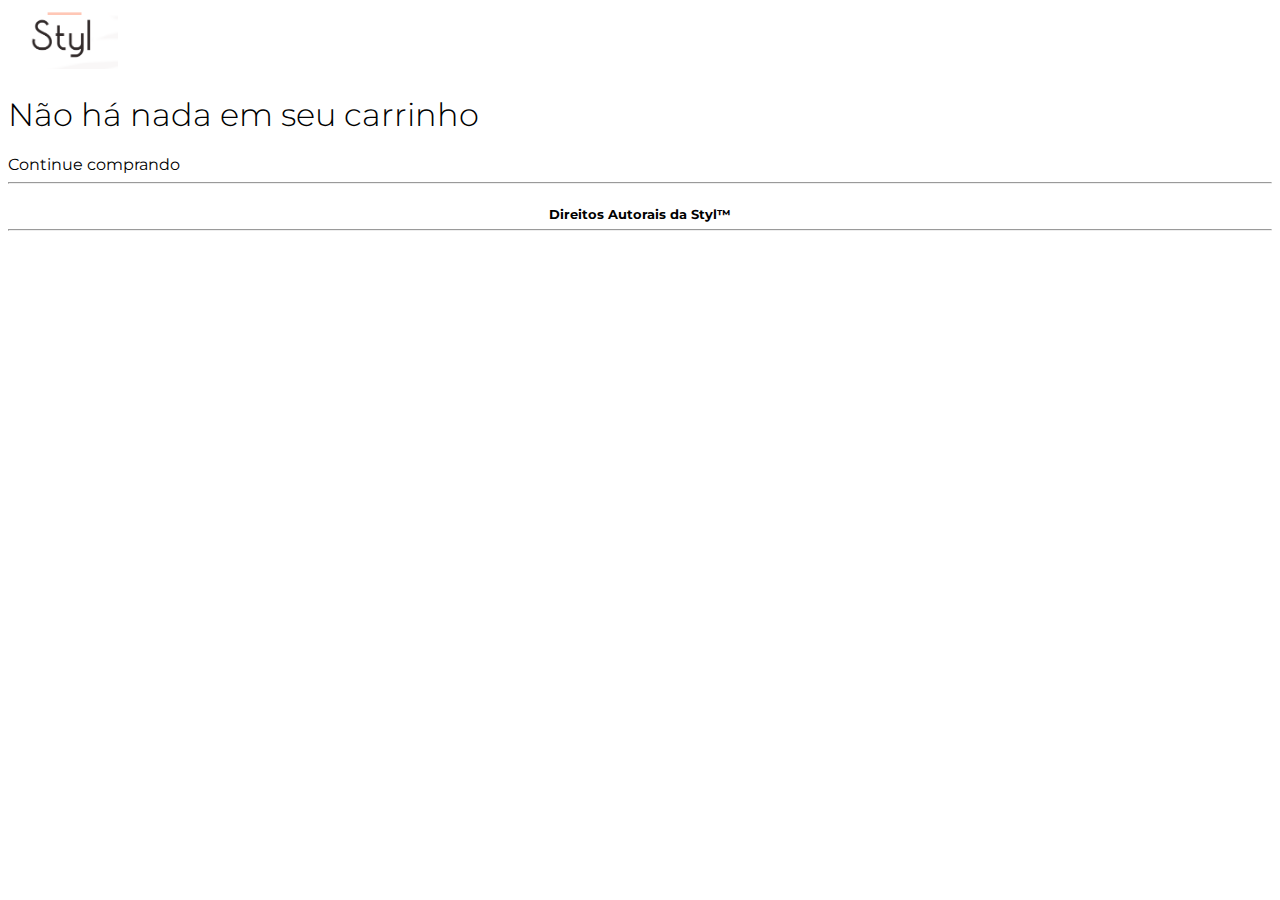
<file: carrinho.html>
<!DOCTYPE html>
<html lang="pt-br">
<head>
    <meta charset="UTF-8">
    <meta name="viewport" content="width=device-width, initial-scale=1.0">
    <link rel="stylesheet" href="style.css">
    <link rel="shortcut icon" href="./Imagens/favicon.ico" type="image/x-icon">
    <title>Styl | Carrinho</title> 
    <link rel="preconnect" href="https://fonts.googleapis.com">
    <link rel="preconnect" href="https://fonts.gstatic.com" crossorigin>
    <link href="https://fonts.googleapis.com/css2?family=Montserrat:wght@100;200;300;400;500;600&display=swap" rel="stylesheet">
    <link href="https://cdn.jsdelivr.net/npm/bootstrap@5.2.3/dist/css/bootstrap.min.css" rel="stylesheet" integrity="sha384-rbsA2VBKQhggwzxH7pPCaAqO46MgnOM80zW1RWuH61DGLwZJEdK2Kadq2F9CUG65" crossorigin="anonymous">
</head>
<body>
    <nav class="navbar navbar-expand-lg bg-light">
        <div class="container-fluid">
            <a class="navbar-brand" href="./index.html"><img src="./Imagens/logo-nav3.png" alt="Banner Inicial" width="110px"></a>
        </div>
    </nav>
    <div class="carrinho-text">
        <script>
            document.write('<link href="https://cdn.jsdelivr.net/npm/bootstrap@5.2.3/dist/css/bootstrap.min.css" rel="stylesheet" integrity="sha384-rbsA2VBKQhggwzxH7pPCaAqO46MgnOM80zW1RWuH61DGLwZJEdK2Kadq2F9CUG65" crossorigin="anonymous">')

            function compra() {
                carrinho = 0;

                if (carrinho == 0) {
                    document.write('<h1 style="font-weight: 300;">Não há nada em seu carrinho </h1>')
                    document.write('<a class="btn btn-outline-primary" href="./index.html">Continue comprando</a>')
                }
                else {
                    document.write('')
                }
            }
           compra();
        
        </script>
    </div>

    <div class="footer">
        <hr>
            <h5 style="text-align: center;">Direitos Autorais da Styl™</h25>
        <hr>
    </div>
    <script src="https://ajax.googleapis.com/ajax/libs/jquery/2.1.1/jquery.min.js"></script>
    <script src="https://cdn.jsdelivr.net/npm/bootstrap@5.2.3/dist/js/bootstrap.bundle.min.js" integrity="sha384-kenU1KFdBIe4zVF0s0G1M5b4hcpxyD9F7jL+jjXkk+Q2h455rYXK/7HAuoJl+0I4" crossorigin="anonymous"></script>
</body>
</html>
</file>
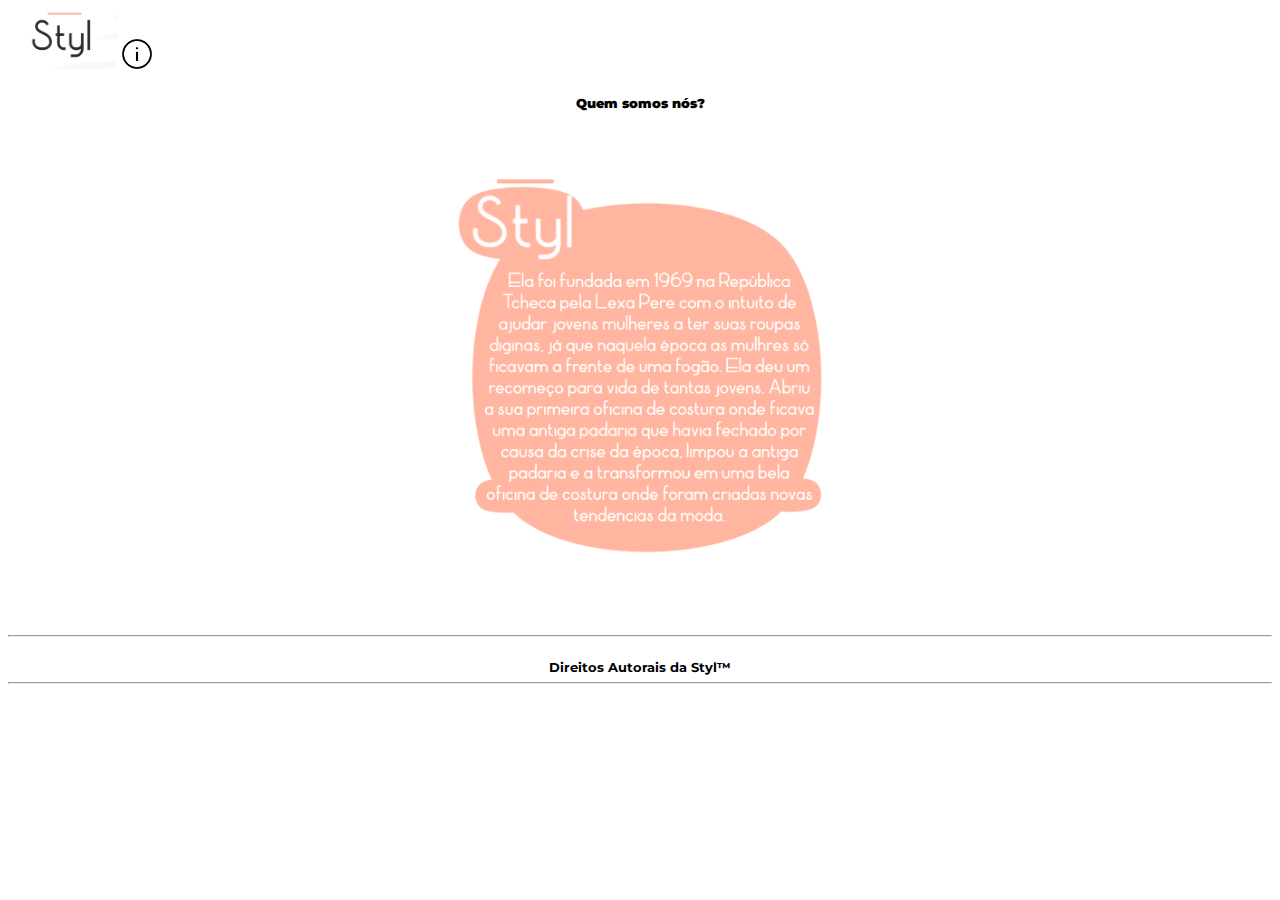
<file: sobre.html>
<!DOCTYPE html>
<html lang="pt-br">
<head>
    <meta charset="UTF-8">
    <meta name="viewport" content="width=device-width, initial-scale=1.0">
    <link rel="stylesheet" href="style.css">
    <link rel="shortcut icon" href="./Imagens/favicon.ico" type="image/x-icon">
    <title>Styl | Sobre</title> 
    <link rel="preconnect" href="https://fonts.googleapis.com">
    <link rel="preconnect" href="https://fonts.gstatic.com" crossorigin>
    <link href="https://fonts.googleapis.com/css2?family=Montserrat:wght@100;200;300;400;500;600&display=swap" rel="stylesheet">
    <link href="https://cdn.jsdelivr.net/npm/bootstrap@5.2.3/dist/css/bootstrap.min.css" rel="stylesheet" integrity="sha384-rbsA2VBKQhggwzxH7pPCaAqO46MgnOM80zW1RWuH61DGLwZJEdK2Kadq2F9CUG65" crossorigin="anonymous">
</head>
<body>
    <nav class="navbar navbar-expand-lg bg-light">
        <div class="container-fluid">
            <a class="navbar-brand" href="./index.html"><img src="./Imagens/logo-nav3.png" alt="Banner Inicial" width="110px"></a>
            <a class="navbar-brand" href="#"><img src="[data-uri]" alt="Banner Inicial" width="30px"></a>
        </div>
    </nav>

    <div class="center">
        <h5><b>Quem somos nós?</b></h5>
    </div>
    <div class="center">
       <img src="./personagens/sobre.png" alt="" width="870px">
    </div>
    
    <div class="footer">
        <hr>
            <h5 style="text-align: center;">Direitos Autorais da Styl™</h25>
        <hr>
    </div>
    <script src="https://ajax.googleapis.com/ajax/libs/jquery/2.1.1/jquery.min.js"></script>
    <script src="https://cdn.jsdelivr.net/npm/bootstrap@5.2.3/dist/js/bootstrap.bundle.min.js" integrity="sha384-kenU1KFdBIe4zVF0s0G1M5b4hcpxyD9F7jL+jjXkk+Q2h455rYXK/7HAuoJl+0I4" crossorigin="anonymous"></script>
</body>
</html>
</file>
<file: style.css>
* {
    font-family: 'Montserrat', sans-serif;
    overflow-x: hidden;
}

/* Butão Fixado */

#links-fixos{
    position:fixed;
    margin-left: 90vw;
    margin-bottom: 90vh;
}

.logo-fixo {
    width: 150px;
    height: 150px;
}

.nav-link {
    font-weight: 300;
}

.nav2 {
    background-color: antiquewhite;
    height: 60px;
}

.card-text {
    font-size: 18px;
}

.preco {
    font-size: 20px;
    color: red;
    font-weight: 400;
}

a {
    text-decoration: none;
    color: white;
}

.traço {
    color: #000;
    font-weight: 300;
}

.traço:hover {
    color: #000;
    font-weight: 300;
}

.card {
    -webkit-box-shadow: 6px 6px 10px 0px rgba(255,191,191,0.51);
    -moz-box-shadow: 6px 6px 10px 0px rgba(255,191,191,0.51);
    box-shadow: 6px 6px 10px 0px rgba(255,191,191,0.51);
}

.faixa {
    margin-bottom: 10px;
}

.img-personagem {
    object-fit: cover;
    display: block;
    margin-left: auto;
    margin-right: auto;
    width: 300px;
    height: 400px;
    border-radius: 10px;
}

.modal-personagem {
    text-align: center;
    width: 100%;
}

.button-modal {
    border-top-left-radius: 0px;
    border-top-right-radius: 0px;
    font-size: 18px;
    padding: 5px 0px 5px 0px; 
}

.modal-title {
    text-align: center;
    align-items: center;
}

.link-modal {
    color: black;

}

a {
    color: black;
}

a:hover {
    color: rgb(4, 0, 255);
}

.center {
    align-items: center;
    justify-content: center;
    justify-items: center;
    text-align: center;
    display: block;
    margin-left: auto;
    margin-right: auto;
}

.texto-sobre {
    padding: 10px;
    border-radius: 5px;
    border: #000 double 1px;
}

.form-buscar {
    display: flex;
}
</file>
